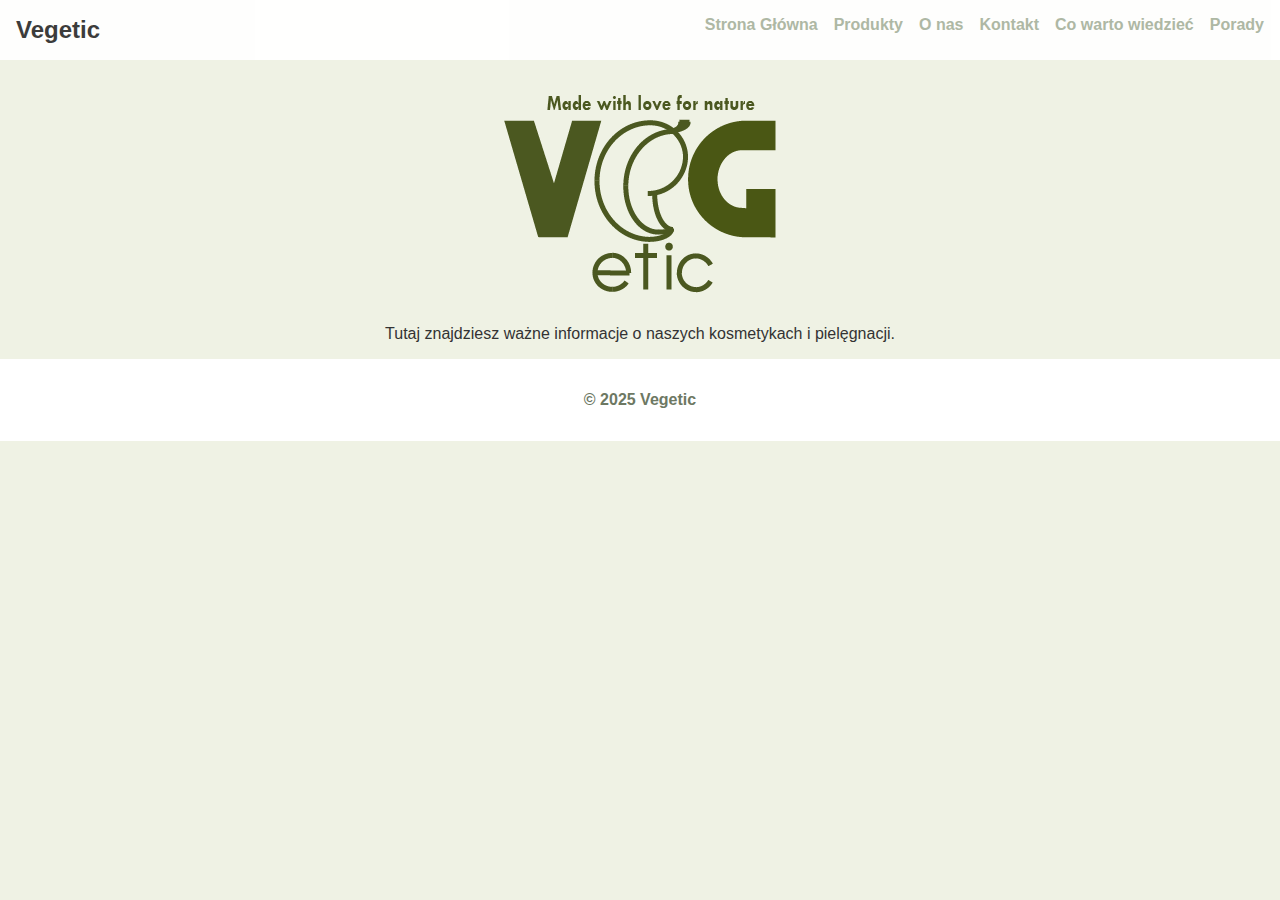
<file: index.html>
<!DOCTYPE html>
<html lang="pl">
<head>
  <meta charset="UTF-8" />
  <meta name="viewport" content="width=device-width, initial-scale=1.0" />
  <title>Vegetic - Strona Główna</title>
  <link rel="stylesheet" href="style.css" />
</head>
<body>
  <header>
    <nav>
      <div class="logo">Vegetic</div>
      <ul>
        <li><a href="index.html">Strona Główna</a></li>
        <li><a href="produkty.html">Produkty</a></li>
        <li><a href="o-nas.html">O nas</a></li>
        <li><a href="kontakt.html">Kontakt</a></li>
        <li><a href="co-warto-wiedziec.html">Co warto wiedzieć</a></li>
        <li><a href="porady.html">Porady</a></li>
      </ul>
    </nav>
  </header>
  <main>
    <section class="hero">
      <img src="images/vegetic.png" alt="Logo Vegetic" class="center-image" />
    </section>
    <section class="info">
      <h1></h1>
      <p class="center-text">Tutaj znajdziesz ważne informacje o naszych kosmetykach i pielęgnacji.</p>
    </section>
    <section class="poster">
    </section>
  </main>
  <footer>
    <p>&copy; 2025 Vegetic</p>
  </footer>
</body>
</html>
</file>
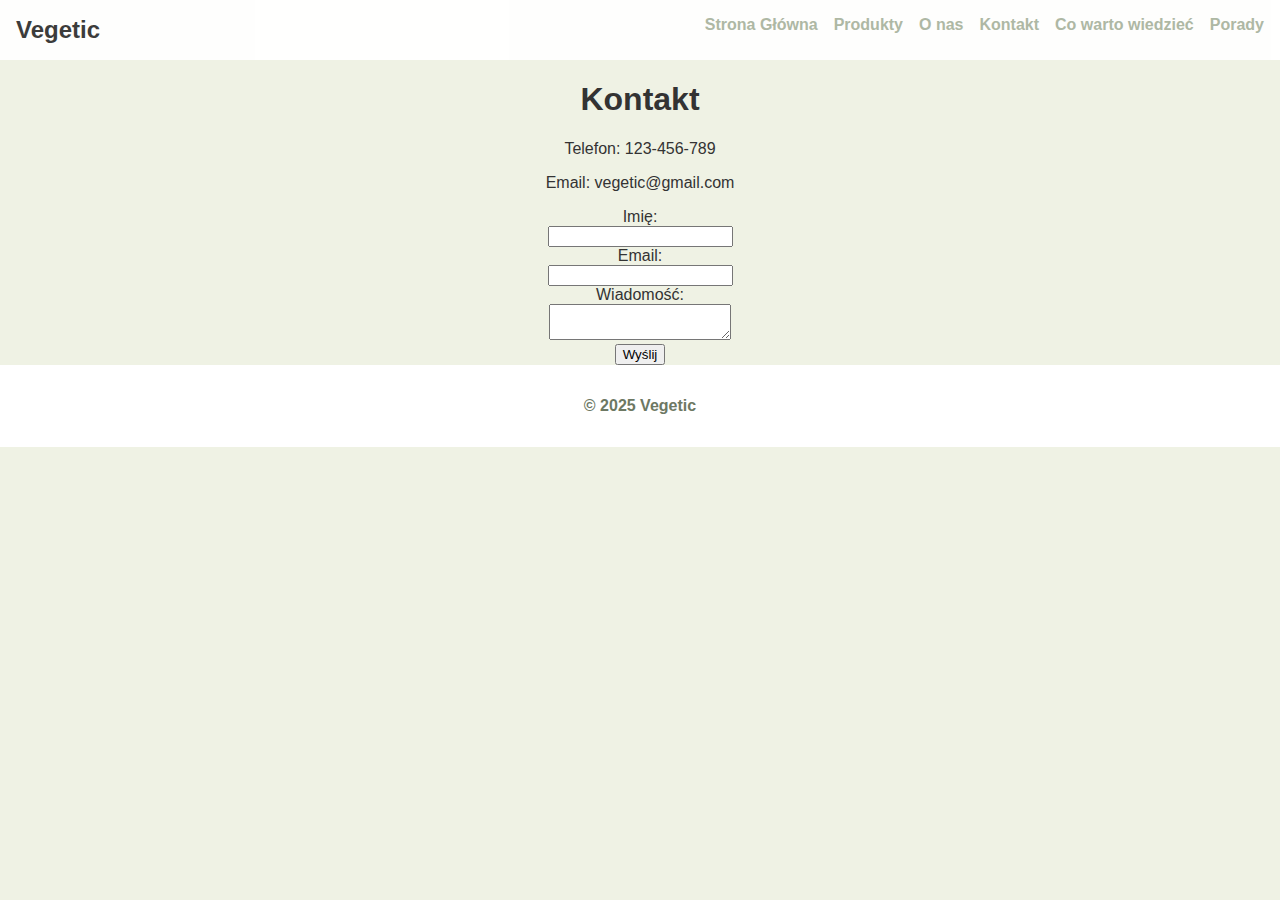
<file: kontakt.html>
<!DOCTYPE html>
<html lang="pl">
<head>
  <meta charset="UTF-8" />
  <meta name="viewport" content="width=device-width, initial-scale=1.0" />
  <title>Vegetic - Kontakt</title>
  <link rel="stylesheet" href="style.css" />
</head>
<body>
  <header>
    <nav>
      <div class="logo">Vegetic</div>
      <ul>
        <li><a href="index.html">Strona Główna</a></li>
        <li><a href="produkty.html">Produkty</a></li>
        <li><a href="o-nas.html">O nas</a></li>
        <li><a href="kontakt.html">Kontakt</a></li>
        <li><a href="co-warto-wiedziec.html">Co warto wiedzieć</a></li>
        <li><a href="porady.html">Porady</a></li>
      </ul>
    </nav>
  </header>
  <main style="text-align: center;">
    <h1>Kontakt</h1>
    <p>Telefon: 123-456-789</p>
    <p>Email: vegetic@gmail.com</p>
    <form>
      <label for="name">Imię:</label><br />
      <input type="text" id="name" name="name"><br />
      <label for="email">Email:</label><br />
      <input type="email" id="email" name="email"><br />
      <label for="message">Wiadomość:</label><br />
      <textarea id="message" name="message"></textarea><br />
      <input type="submit" value="Wyślij" />
    </form>
  </main>
  <footer>
    <p>&copy; 2025 Vegetic</p>
  </footer>
</body>
</html>
</file>
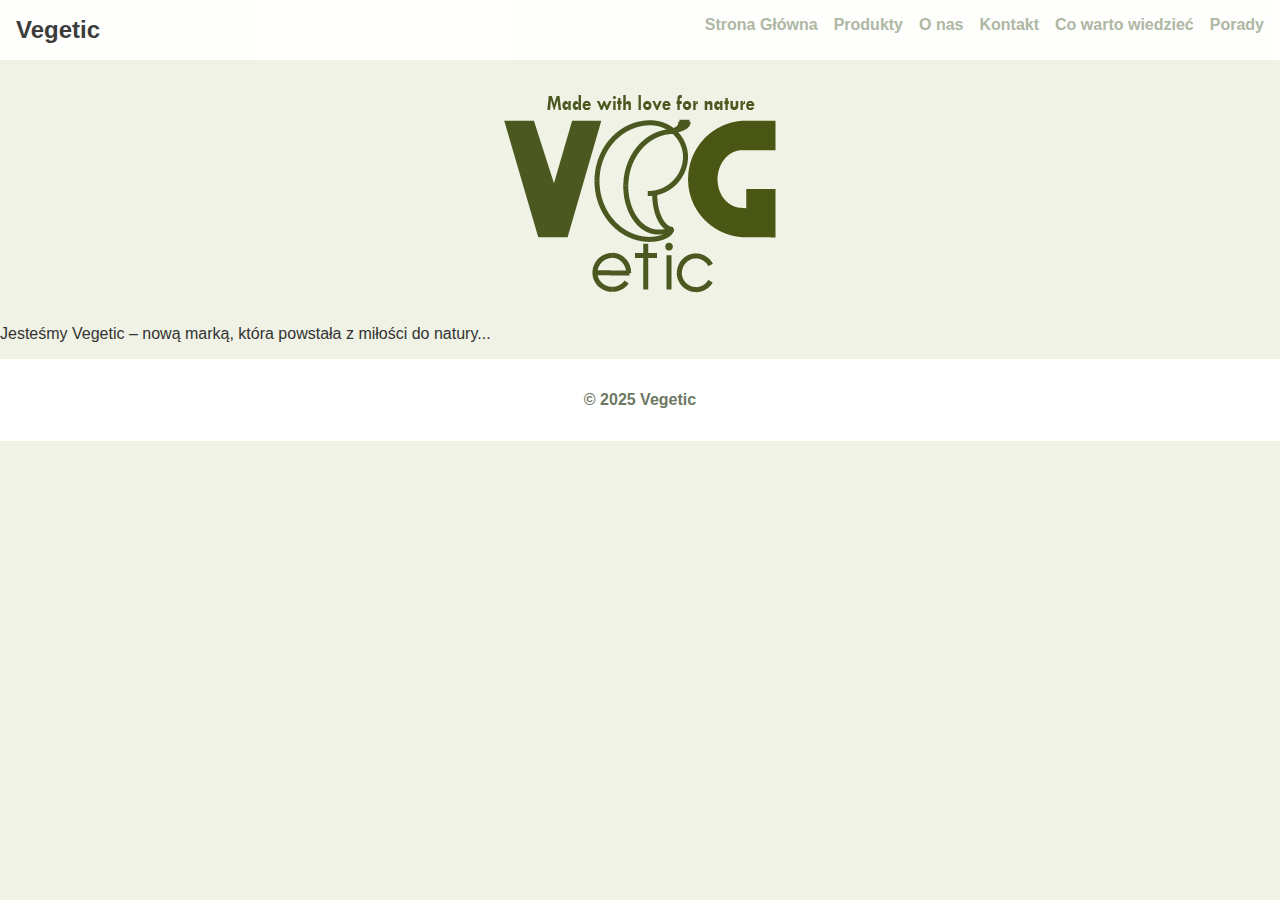
<file: o-nas.html>
<!DOCTYPE html>
<html lang="pl">
<head>
  <meta charset="UTF-8" />
  <meta name="viewport" content="width=device-width, initial-scale=1.0" />
  <title>Vegetic - O nas</title>
  <link rel="stylesheet" href="style.css" />
</head>
<body>
  <header>
    <nav>
      <div class="logo">Vegetic</div>
      <ul>
        <li><a href="index.html">Strona Główna</a></li>
        <li><a href="produkty.html">Produkty</a></li>
        <li><a href="o-nas.html">O nas</a></li>
        <li><a href="kontakt.html">Kontakt</a></li>
        <li><a href="co-warto-wiedziec.html">Co warto wiedzieć</a></li>
        <li><a href="porady.html">Porady</a></li>
      </ul>
    </nav>
  </header>
  <main>
    <img src="images/vegetic.png" alt="Vegetic logo" class="center-image"/>
    <p>Jesteśmy Vegetic – nową marką, która powstała z miłości do natury...</p>
  </main>
  <footer>
    <p>&copy; 2025 Vegetic</p>
  </footer>
</body>
</html>
</file>
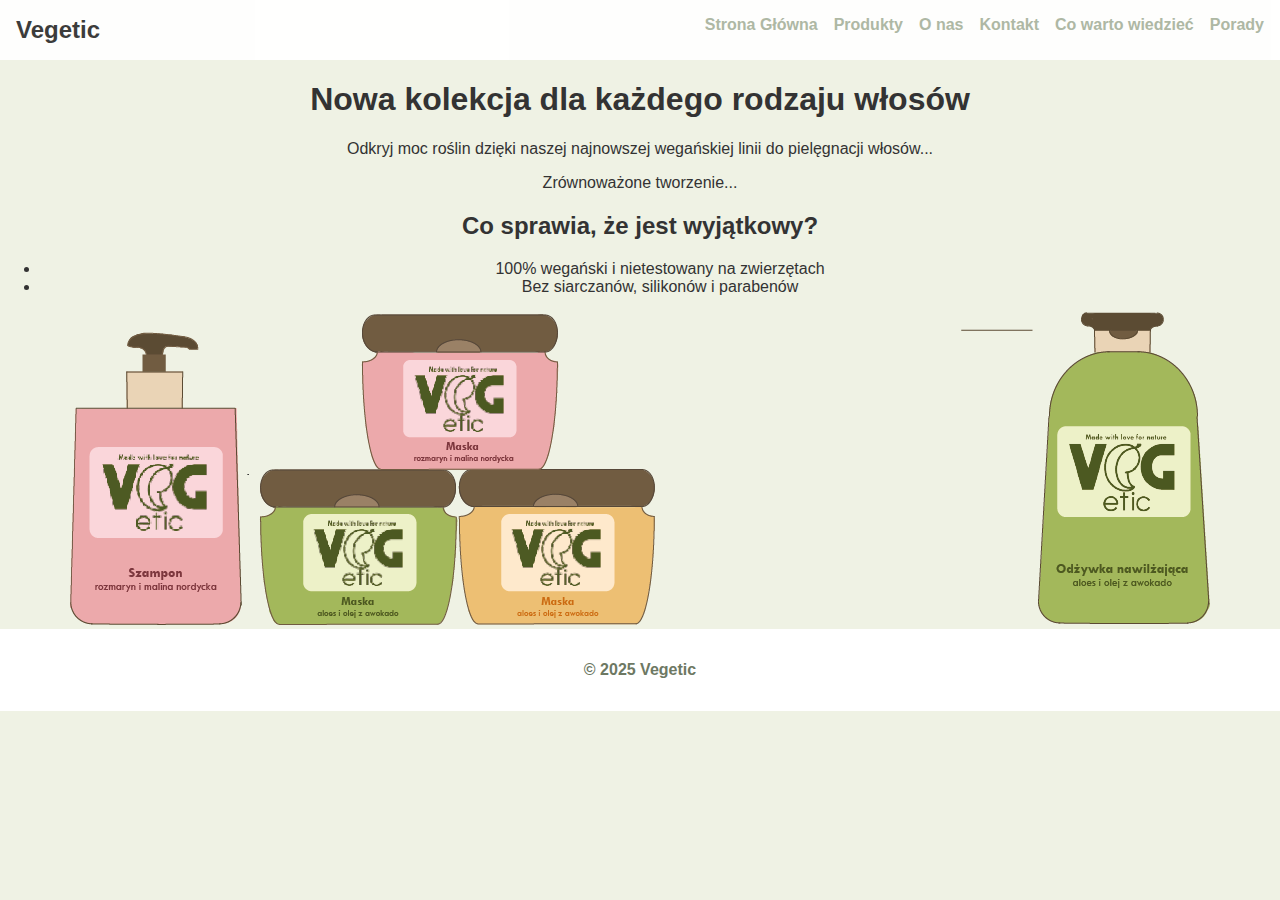
<file: produkty.html>
<!DOCTYPE html>
<html lang="pl">
<head>
  <meta charset="UTF-8" />
  <meta name="viewport" content="width=device-width, initial-scale=1.0" />
  <title>Vegetic - Produkty</title>
  <link rel="stylesheet" href="style.css" />
</head>
<body>
  <header>
    <nav>
      <div class="logo">Vegetic</div>
      <ul>
        <li><a href="index.html">Strona Główna</a></li>
        <li><a href="produkty.html">Produkty</a></li>
        <li><a href="o-nas.html">O nas</a></li>
        <li><a href="kontakt.html">Kontakt</a></li>
        <li><a href="co-warto-wiedziec.html">Co warto wiedzieć</a></li>
        <li><a href="porady.html">Porady</a></li>
      </ul>
    </nav>
  </header>
  <main style="text-align: center;">
    <h1>Nowa kolekcja dla każdego rodzaju włosów</h1>
    <p>Odkryj moc roślin dzięki naszej najnowszej wegańskiej linii do pielęgnacji włosów...</p>
    <p>Zrównoważone tworzenie...</p>
    <h2>Co sprawia, że jest wyjątkowy?</h2>
    <ul>
      <li>100% wegański i nietestowany na zwierzętach</li>
      <li>Bez siarczanów, silikonów i parabenów</li>
    </ul>
    <div class="images-row">
      <img src="images/szampon.png" alt="Szampon" />
      <img src="images/maski.png" alt="Maski" />
      <img src="images/odzywka.png" alt="Odżywka" />
    </div>
  </main>
  <footer>
    <p>&copy; 2025 Vegetic</p>
  </footer>
</body>
</html>
</file>
<file: style.css>
body {
  margin: 0;
  font-family: sans-serif;
  background-color: #EFF2E4;
  color: #6d7863ff;
}

header nav {
  background-color: white;
  display: flex;
  justify-content: space-between;
  padding: 1em;
  position: sticky;
  top: 0;
  z-index: 1000;
  opacity: 0.95;
}

header .logo {
  font-weight: bold;
  font-size: 1.5em;
}

nav ul {
  list-style: none;
  display: flex;
  gap: 1em;
  padding: 0;
  margin: 0;
}

nav a {
  text-decoration: none;
  color: #ABB5A1;
  font-weight: bold;
}

.center-image {
  display: block;
  margin: 2em auto;
  max-width: 90%;
}

.left-leaf {
  float: left;
  width: 100px;
  margin-right: 1em;
}

.center-text {
  text-align: center;
}

footer {
  text-align: center;
  padding: 1em;
  background-color: white;
  color: #6d7863ff;
  font-weight: bold;
}

@media screen and (max-width: 768px) {
  nav ul {
    flex-direction: column;
    align-items: flex-start;
  }

  .left-leaf {
    width: 70px;
  }
}

body {
    color: #333; /* ciemniejszy kolor */
}

.large-centered-image {
    display: block;
    margin: 0 auto;
    width: 100%;
    max-width: 800px;
    height: auto;
    padding: 2rem 0;
}

.hero-image {
    text-align: center;
    padding: 2rem 0;
}

.contact-form {
    max-width: 600px;
    margin: 2rem auto;
    padding: 2rem;
    background-color: #f7f7f7;
    border-radius: 12px;
    box-shadow: 0 0 10px rgba(0,0,0,0.1);
}

.contact-form input,
.contact-form textarea {
    width: 120%;
    padding: 1rem;
    margin-bottom: 1rem;
    border: 1px solid #ccc;
    border-radius: 8px;
    font-size: 1rem;
}

.contact-form button {
    padding: 1rem 2rem;
    font-size: 1rem;
    background-color: #abb5a1;
    border: none;
    color: white;
    border-radius: 8px;
    cursor: pointer;
}

.contact-form button:hover {
    background-color: #98a48f;
}
</file>
